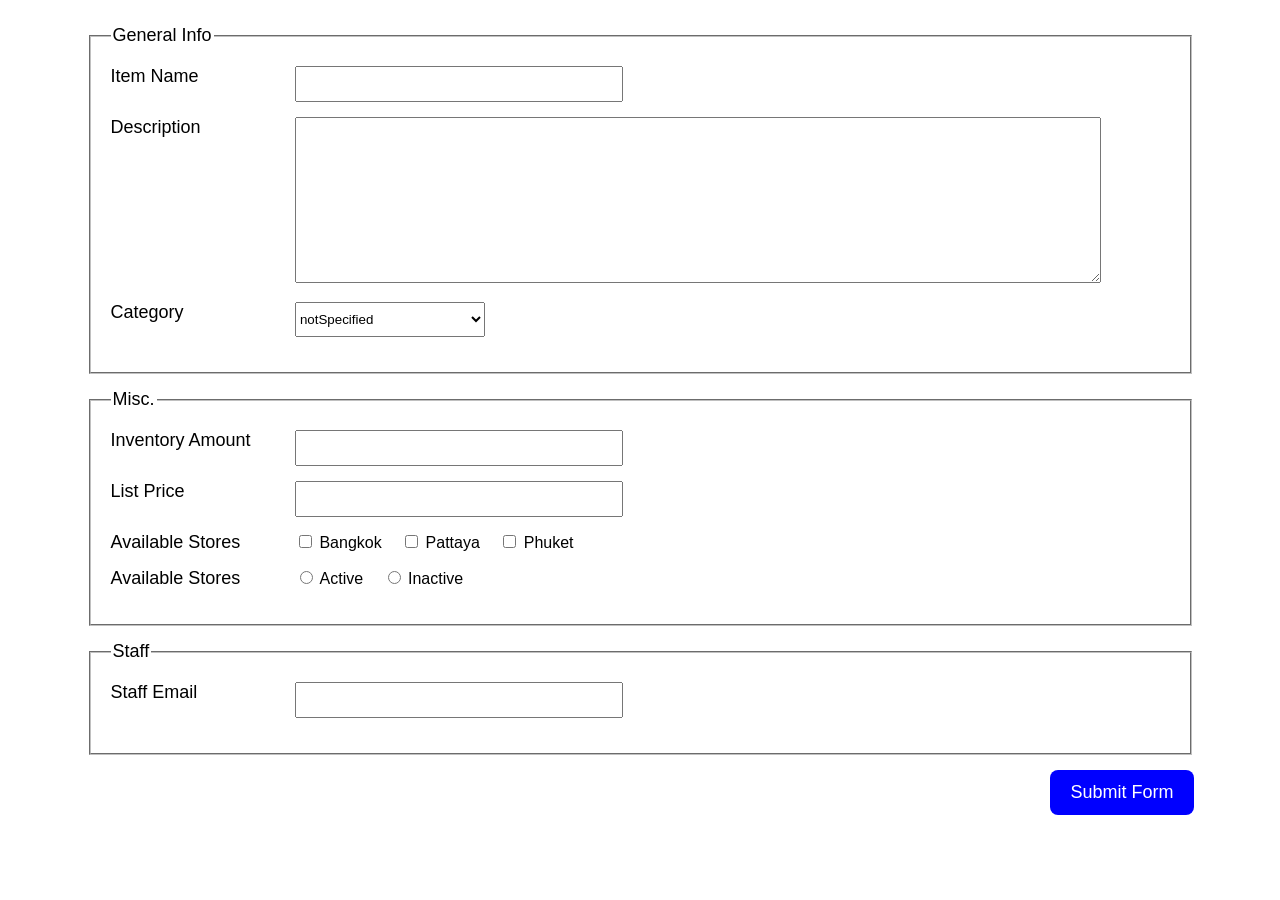
<file: index.html>
<!DOCTYPE html>
<html>
    <head>
        <title>Form Render</title>
        <link rel="stylesheet" href="css/form.css">
    </head>
    <body>
        <form action="https://teach-backend-fawn.vercel.app/api/product" method="POST" enctype="multipart/form-data">
        <fieldset>
            <legend>General Info</legend>
            <div>
            <label for="itemName">Item Name</label>
            <input
                   type="text"
                   id = "itemName"
                   name="itemName"
            />
            </div>
            <div>
            <label for="itemDescription">Description</label>
                <textarea
                id="itemDescription"
                name="itemDescription"
                cols="20"
                rows="5"></textarea>
            </div>
            <div>
                <label for="category">Category</label>
                <select id="category" name="category">
                    <option value="0">notSpecified</option>
                    <option value="1">consumption</option>
                    <option value="2">household</option>
                    <option value="3">electronic</option>
                    <option value="4">gadget</option>

                </select>
            </div>
        </fieldset>
        <fieldset>
            <legend>Misc.</legend>
            <div>
            <label for="inventoryAmount">Inventory Amount</label>
            <input
                   type="number"
                   id = "inventoryAmount"
                   name="inventoryAmount"
            />
            </div>
            <div>
            <label for="listPrice">List Price</label>
            <input
                   type="number"
                   id = "listPrice"
                   name="listPrice"
            />
            </div>
            <div>
                <label for="availableStore">Available Stores</label>
                <input type="checkbox" id="c1" name="availableStore[]"value="Bangkok"/>
                <label for="c1">Bangkok</label>
                <input type="checkbox" id="c2" name="availableStore[]"value="Pattaya"/>
                <label for="c2">Pattaya</label>
                <input type="checkbox" id="c3" name="availableStore[]"value="Phuket"/>
                <label for="c3">Phuket</label>
            </div>
            <div>
                <label for="status">Available Stores</label>
                 <input type ="radio" id="r1" name="status" value="Active"/>
                 <label for="r1">Active</label> 
                <input type ="radio" id="r2" name="status" value="Inactive"/>
                 <label for="r2">Inactive</label> 
            </div>
           </fieldset>
           <fieldset>
             <legend>Staff</legend>
             <div>
             <label for="staffEmail">Staff Email</label>
             <input
                   type="email"
                   id = "staffEmail"
                   name="staffEmail"
             />
             </div>
           </fieldset>
            
            <div style = "text-align: right;">    
                   <input type = "submit"
                   name="submit"
                   value="Submit Form"/>
            </div>
        </form>
        <script></script>
    </body>
</html>
</file>
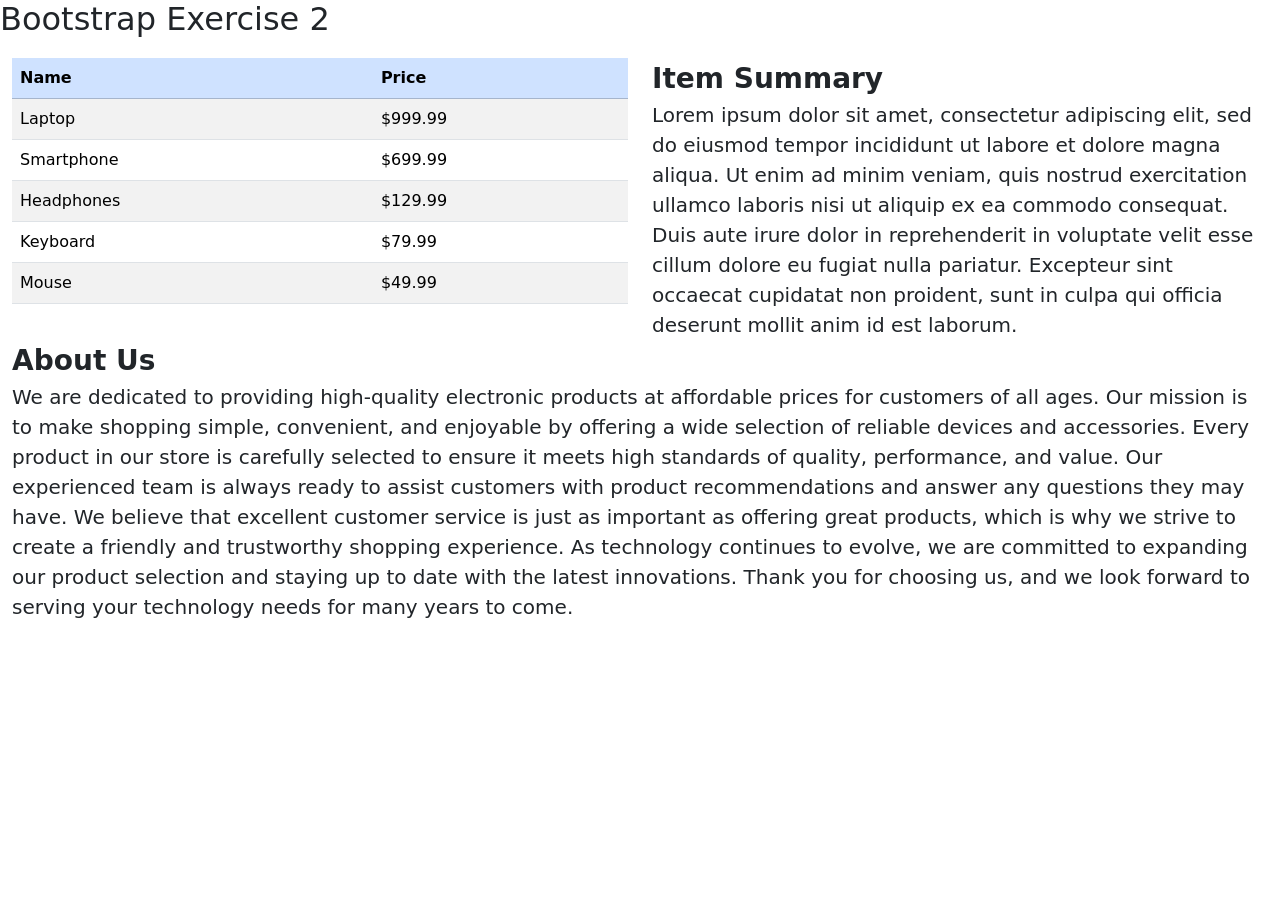
<file: bootstrap-01.html>
<!doctype html>
<html xmlns:mso="urn:schemas-microsoft-com:office:office" xmlns:msdt="uuid:C2F41010-65B3-11d1-A29F-00AA00C14882">
  <head>
    <title>Bootstrap Exercise 1</title>
    <meta charset="utf-8" />
    <meta name="viewport" content="width=device-width, initial-scale=1" />
    <link
      href="https://cdn.jsdelivr.net/npm/bootstrap@5.3.8/dist/css/bootstrap.min.css"
      rel="stylesheet"
      integrity="sha384-sRIl4kxILFvY47J16cr9ZwB07vP4J8+LH7qKQnuqkuIAvNWLzeN8tE5YBujZqJLB"
      crossorigin="anonymous"
    />
    <script
      src="https://cdn.jsdelivr.net/npm/bootstrap@5.3.8/dist/js/bootstrap.bundle.min.js"
      integrity="sha384-FKyoEForCGlyvwx9Hj09JcYn3nv7wiPVlz7YYwJrWVcXK/BmnVDxM+D2scQbITxI"
      crossorigin="anonymous"
    ></script>
    <style>
      h2 {
        margin-bottom: 20px;
      }
    </style>
  
<!--[if gte mso 9]><xml>
<mso:CustomDocumentProperties>
<mso:xd_Signature msdt:dt="string"></mso:xd_Signature>
<mso:display_urn_x003a_schemas-microsoft-com_x003a_office_x003a_office_x0023_Editor msdt:dt="string">SharePoint App</mso:display_urn_x003a_schemas-microsoft-com_x003a_office_x003a_office_x0023_Editor>
<mso:Order msdt:dt="string">2500.00000000000</mso:Order>
<mso:xd_ProgID msdt:dt="string"></mso:xd_ProgID>
<mso:_ExtendedDescription msdt:dt="string"></mso:_ExtendedDescription>
<mso:display_urn_x003a_schemas-microsoft-com_x003a_office_x003a_office_x0023_Author msdt:dt="string">SharePoint App</mso:display_urn_x003a_schemas-microsoft-com_x003a_office_x003a_office_x0023_Author>
<mso:ComplianceAssetId msdt:dt="string"></mso:ComplianceAssetId>
<mso:TemplateUrl msdt:dt="string"></mso:TemplateUrl>
<mso:ReferenceId msdt:dt="string"></mso:ReferenceId>
<mso:ContentTypeId msdt:dt="string">0x010100277CCBA9F8050A4DA9A756B8B9BD850B</mso:ContentTypeId>
<mso:TriggerFlowInfo msdt:dt="string"></mso:TriggerFlowInfo>
<mso:_SourceUrl msdt:dt="string"></mso:_SourceUrl>
<mso:_SharedFileIndex msdt:dt="string"></mso:_SharedFileIndex>
<mso:TaxCatchAll msdt:dt="string"></mso:TaxCatchAll>
<mso:MediaServiceImageTags msdt:dt="string"></mso:MediaServiceImageTags>
<mso:lcf76f155ced4ddcb4097134ff3c332f msdt:dt="string"></mso:lcf76f155ced4ddcb4097134ff3c332f>
</mso:CustomDocumentProperties>
</xml><![endif]-->
</head>
  <body>
    <h2>Bootstrap Exercise 2</h2>
    <div class="container-fluid">
      <div class="row">
        <!-- Table -->
        <div class="col-md-6">
          <table class="table table-striped">
            <thead class="table-primary">
              <tr>
                <th>Name</th>
                <th>Price</th>
              </tr>
            </thead>
            <tbody>
                 <tr>
              <td>Laptop</td>
              <td>$999.99</td>
            </tr>
            <tr>
              <td>Smartphone</td>
              <td>$699.99</td>
            </tr>
            <tr>
              <td>Headphones</td>
              <td>$129.99</td>
            </tr>
            <tr>
              <td>Keyboard</td>
              <td>$79.99</td>
            </tr>
            <tr>
              <td>Mouse</td>
              <td>$49.99</td>
            </tr>
            </tbody>
          </table>
        </div>
        <!--item summary-->
        <div class="col-md-6">
          <div class="fs-3 fw-bold">Item Summary</div>
          <div class="fs-5">
            Lorem ipsum dolor sit amet, consectetur adipiscing elit, sed do
            eiusmod tempor incididunt ut labore et dolore magna aliqua. Ut enim
            ad minim veniam, quis nostrud exercitation ullamco laboris nisi ut
            aliquip ex ea commodo consequat. Duis aute irure dolor in
            reprehenderit in voluptate velit esse cillum dolore eu fugiat nulla
            pariatur. Excepteur sint occaecat cupidatat non proident, sunt in
            culpa qui officia deserunt mollit anim id est laborum.
          </div>
        </div>
    </div>
    <div class="col-mt-5 ">
          <div class="fs-3 fw-bold">About Us</div>
          <p class="fs-5">
            We are dedicated to providing high-quality electronic products at affordable
            prices for customers of all ages. Our mission is to make shopping simple,
            convenient, and enjoyable by offering a wide selection of reliable devices
            and accessories. Every product in our store is carefully selected to ensure
            it meets high standards of quality, performance, and value. Our experienced
            team is always ready to assist customers with product recommendations and
            answer any questions they may have. We believe that excellent customer
            service is just as important as offering great products, which is why we
            strive to create a friendly and trustworthy shopping experience. As
            technology continues to evolve, we are committed to expanding our product
            selection and staying up to date with the latest innovations. Thank you for
            choosing us, and we look forward to serving your technology needs for many
            years to come.
          </p>
    </div>
    </div>
  </body>
</html>
</file>
<file: css/form.css>
body{
    font-family: Arial, sans-serif;
    margin:25px;
}

form{
    width:90%;
    margin:auto;
}

fieldset{
    margin-bottom:15px;
    padding:20px;
}

legend{
    font-size:18px;
}

/* Each row */
fieldset div{
    margin-bottom:15px;
}

/* Left column */
fieldset div > label:first-child{
    display:inline-block;
    width: 180px;      /* Fixed width for every left label */
    vertical-align:top;
    font-size:18px;
}

/* Text boxes */
input[type=text],
input[type=email],
input[type=number]{
    width:320px;
    height:30px;
}

/* Category */
select{
    width:190px;
    height:35px;
}

/* Description */
textarea{
    width:800px;
    height:160px;
}

/* Keep checkbox/radio labels close to their buttons */
input[type=checkbox] + label,
input[type=radio] + label{
    display:inline;
    width:auto;
    margin-right:15px;
}

input[type=submit]{
    padding:12px 20px;
    font-size:18px;
    border: none;
    border-radius: 8px;
    color: white;
    background-color: blue;
}
</file>
